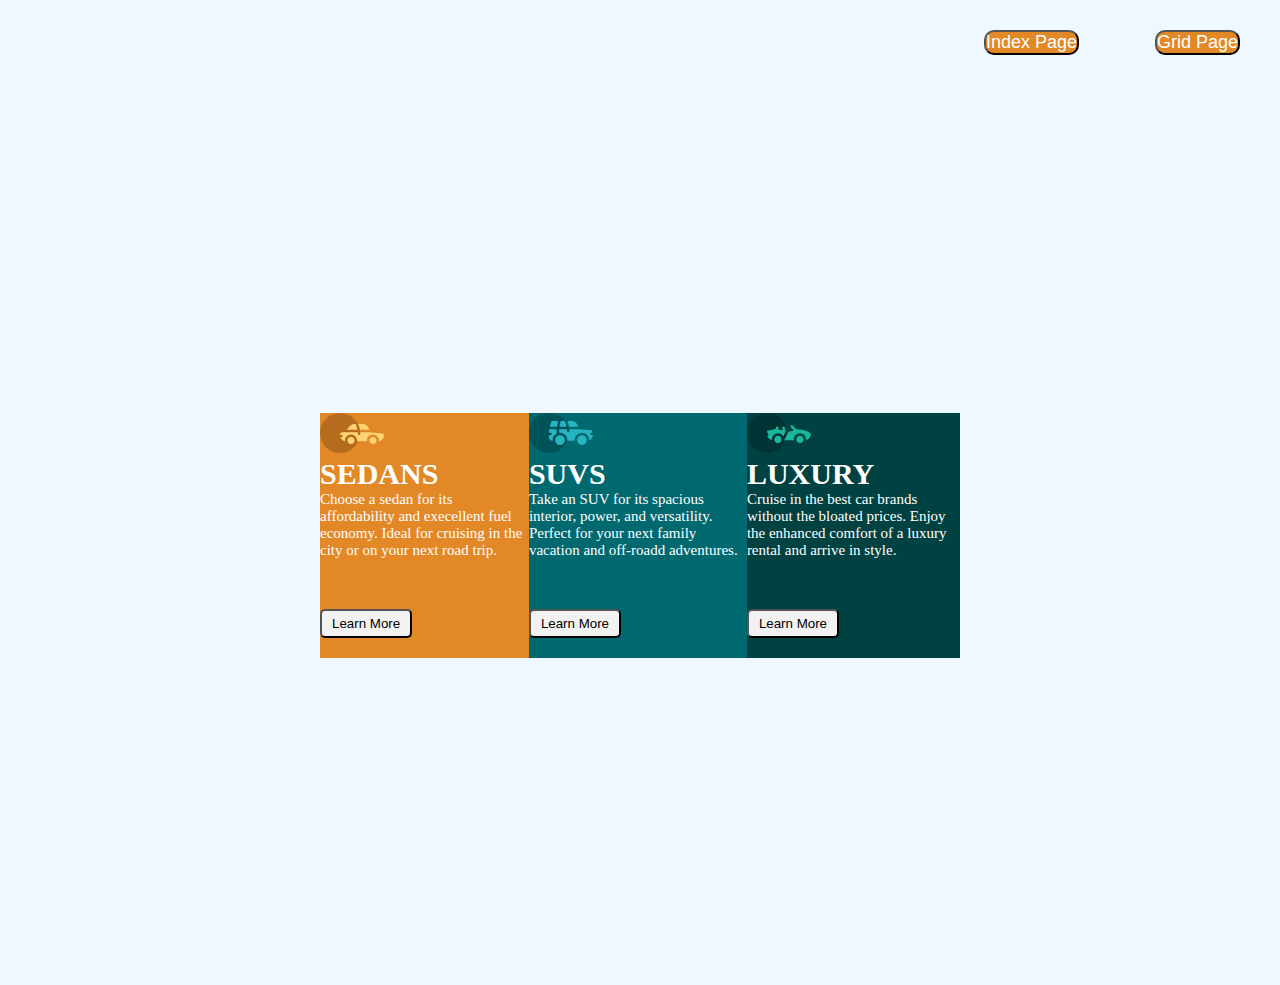
<file: index.html>
<!DOCTYPE html>
<html lang="en">
<head>
    <meta charset="UTF-8">
    <meta http-equiv="X-UA-Compatible" content="IE=edge">
    <meta name="viewport" content="width=device-width, initial-scale=1.0">
    <title>Flexbox-layout</title>
    <link rel="stylesheet" href="style.css">
</head>
<body>
    <header>
        <nav><a href="index.html"><button class="navbtn">Index Page</button></a>
            <a href="grid.html"><button class="navbtn">Grid Page</button> </a>
        </nav>
        
    </header>
    <main>
        <div class="item-a">
            <img src="icon-sedans.svg" alt="">
            <h1>SEDANS</h1>
            <p>Choose a sedan for its affordability and execellent fuel economy. Ideal for cruising in the city or on your next road trip.</p>
            <button class="btn">Learn More</button>
        </div>
        <div class="item-b">
            <img src="icon-suvs.svg" alt="">
            <h1>SUVS</h1>
            <p>Take an SUV for its spacious interior, power, and versatility. Perfect for your next family vacation and off-roadd adventures.</p>
            <button class="btn">Learn More</button>
        </div>
        <div class="item-c">
            <img src="icon-luxury.svg" alt="">
            <h1>LUXURY</h1>
            <p>Cruise in the best car brands without the bloated prices.
                Enjoy the enhanced comfort of a luxury rental and arrive in style.
            </p>
            <button class="btn">Learn More</button>
        </div>
    </main>
    
</body>
</html>
</file>
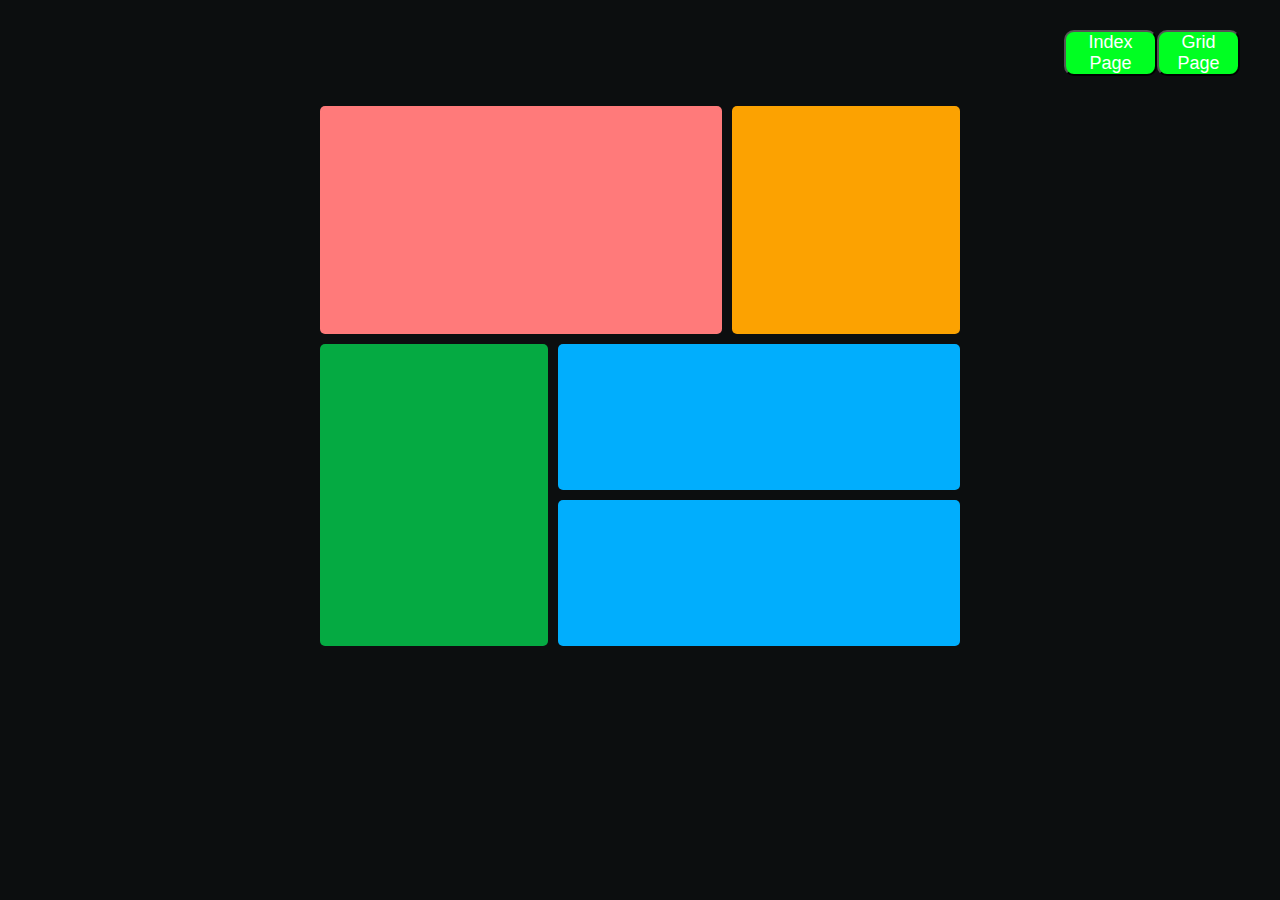
<file: grid.html>
<!DOCTYPE html>
<html lang="en">
<head>
    <meta charset="UTF-8">
    <meta http-equiv="X-UA-Compatible" content="IE=edge">
    <meta name="viewport" content="width=device-width, initial-scale=1.0">
    <title>Grid-layout</title>
    <link rel="stylesheet" href="grid.css">
</head>
<body>

    <header>
        <nav><a href="index.html"><button class="navbtn">Index Page</button></a>
            <a href="grid.html"><button class="navbtn">Grid Page</button> </a>
        </nav>
    </header>
    <main>
        <div class="item-1"></div>
        <div class="item-2"></div>
        <div class="item-3"></div>
        <div class="item-4"></div>
        <div class="item-5"></div>
    </main>
    
</body>
</html>
</file>
<file: style.css>
*{
    margin: 0;
    padding: 0;
}
body{
    background-color: aliceblue;
     font-size: 15px;
     font-weight: 400;
     font-family: Lexend Deca;
}
nav{
    display: flex;
    justify-content: space-between;
    width: 20%;
    margin-left: auto;
    padding: 30px 40px;
    align-items: center;
}
a [href]{
    color: blueviolet;
}

.navbtn{
    background-color: hsl(31, 77%, 52%);
    font-size: large;
    color: white;
    border-radius: 10px;
}
main{
    width: 50%;
    margin: auto;
    display: flex;
    justify-content: center;
    align-items: center;
    height: 100vh;
    flex-direction: row;
}
main div{
    /* text-align: center; */
    min-height: 200px;
    min-width: 50px;
    color: white;
}

.btn{
    text-align: center;
    margin-top: 50px;
    margin-bottom: 20px;
    padding: 5px 10px;
    border-radius: 5px;
    justify-content: center;
    background-color: hsl(0, 0%, 95%);
}


.item-a{
    background-color:hsl(31, 77%, 52%);
}
.item-b{
    background-color: hsl(184, 100%, 22%);
}
.item-c{
    background-color:hsl(179, 100%, 13%);
}
</file>
<file: grid.css>
*{
    margin: 0;
    padding: 0;
    box-sizing: border-box;
}
body{
    background-color: rgb(12, 14, 15);
    /* place-items: center; */
    /* display: flex;
    min-height: 100vh; */
}
nav{
    display: flex;
    justify-content: space-between;
    width: 20%;
    margin-left: auto;
    padding: 30px 40px;
    align-items: center;
}
a [href]{
    color: blueviolet;
}

.navbtn{
    background-color: rgb(0, 255, 34);
    font-size: large;
    color: white;
    border-radius: 10px;
}
main {
    width: 50%;
    height: 60vh;
    margin: auto;
    display: grid;
    grid-template-areas:
    "a a b"
    "a a b"
    "c d d"
    "c e e"
    ;
    gap: 10px;
}
main div {
    padding: 2em;
    text-align: center;
    border-radius: 5px;
}
.item-1{
    background-color: hsl(0, 100%, 74%);
    grid-area: a;
    align-items: center;
}
.item-2{
    background-color: #FCA201;
    grid-area: b;
    align-items: center;
}
.item-3{
    background-color: #05AA42;
    grid-area: c;
    align-items: center;
}
.item-4{
    background-color: #01AEFD;
    grid-area: d;
    align-items: center;
}
.item-5{
    background-color: #01AEFD;
    grid-area: e;
    align-items: center;
}
</file>
